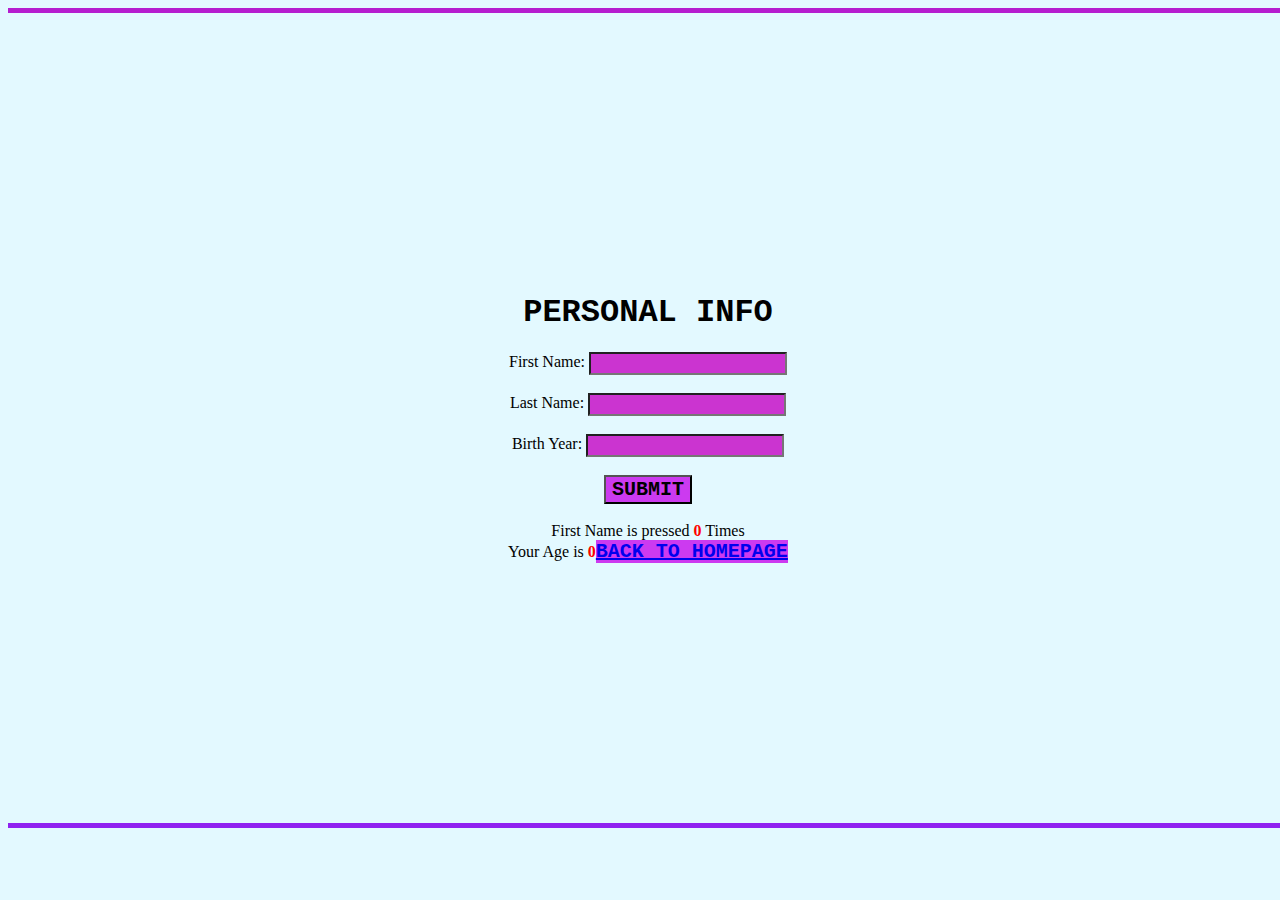
<file: activity.html>
<!DOCTYPE html>
<html>

<head>
    <style>
        .container {
            width: 100%;
            height: 90vh;
            background: #e3f9ff;
            display: flex;
            align-items: center;
            justify-content: center;
            border-top: 5px solid #b51dcf;
            border-bottom: 5px solid #9022f0;
        }
        .btn{
            background: #cc3af0;
            font-size: 20px;
            font-family: 'Courier New', Courier, monospace;
            font-weight: bold;
        }
        h1{
            font-family: 'Courier New', Courier, monospace;
            font-weight: bolder;
        }
        .inp{
            background-color: #cb34d0;
            font-size: 15px;
            font-family: 'Courier New', Courier, monospace;
            font-weight: bolder;
        }
    </style>
</head>

<body class="container">
    <center >
        <h1>PERSONAL INFO</h1>
        <table>
            First Name: <input id="myText" class="inp" onkeydown="count()"><br><br>
            Last Name: <input id="myText" class="inp" onkeydown="count()"><br><br>
            Birth Year: <input id="date" class="inp"><br><br>
            <button onclick="mes()" class="btn">SUBMIT</button><br><br>
            First Name is pressed <span id="countnum" style="color: red; font-weight: bolder;">0</span> Times<br>
            Your Age is <span id="date1" style="color: red; font-weight: bolder;">0</span>
            <a href="/Users/Ivy Kate Patalay/OneDrive/Desktop/PORTFOLIO/index.html" class="btn">BACK TO HOMEPAGE</a>
        </table>
    </center>
    <script>
      function count(){
          var countnum = document.getElementById("countnum").innerHTML;
          document.getElementById("countnum").innerHTML = Number (countnum) + 1;
      }
        function mes() {
            alert("Your Information is Saved!")
        }
        var date = document.getElementById("date");
        var date1 = document.getElementById("date1");
        var y = 2023

        date.addEventListener("keyup", function () {
            var val = date.value;
            date1.innerText = (y - val);
        });
    </script>
</body>

</html>
</file>
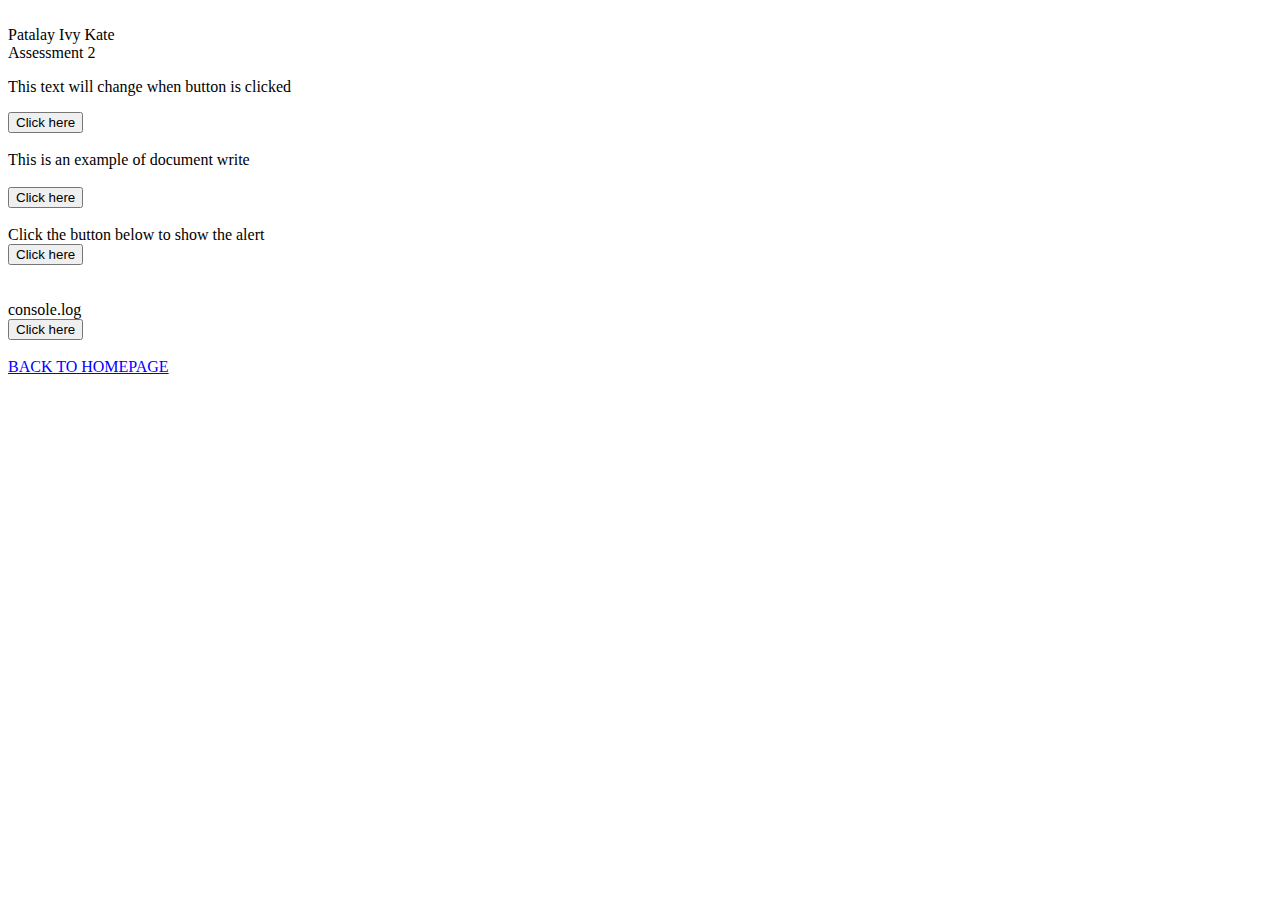
<file: events/1.html>
<html xmlns:v="urn:schemas-microsoft-com:vml"
xmlns:o="urn:schemas-microsoft-com:office:office"
xmlns:w="urn:schemas-microsoft-com:office:word"
xmlns:m="http://schemas.microsoft.com/office/2004/12/omml"
xmlns="http://www.w3.org/TR/REC-html40">

<head>
<meta http-equiv=Content-Type content="text/html; charset=us-ascii">
<meta name=ProgId content=Word.Document>
<meta name=Generator content="Microsoft Word 15">
<meta name=Originator content="Microsoft Word 15">
<link rel=File-List href="1_files/filelist.xml">
<!--[if gte mso 9]><xml>
 <o:DocumentProperties>
  <o:Author>Ivy Kate</o:Author>
  <o:Template>Normal</o:Template>
  <o:LastAuthor>Ivy Kate</o:LastAuthor>
  <o:Revision>2</o:Revision>
  <o:TotalTime>0</o:TotalTime>
  <o:Created>2023-05-05T06:00:00Z</o:Created>
  <o:LastSaved>2023-05-05T06:00:00Z</o:LastSaved>
  <o:Pages>1</o:Pages>
  <o:Words>40</o:Words>
  <o:Characters>231</o:Characters>
  <o:Lines>1</o:Lines>
  <o:Paragraphs>1</o:Paragraphs>
  <o:CharactersWithSpaces>270</o:CharactersWithSpaces>
  <o:Version>16.00</o:Version>
 </o:DocumentProperties>
 <o:OfficeDocumentSettings>
  <o:AllowPNG/>
 </o:OfficeDocumentSettings>
</xml><![endif]-->
<link rel=themeData href="1_files/themedata.thmx">
<link rel=colorSchemeMapping href="1_files/colorschememapping.xml">
<!--[if gte mso 9]><xml>
 <w:WordDocument>
  <w:View>Print</w:View>
  <w:Zoom>69</w:Zoom>
  <w:GrammarState>Clean</w:GrammarState>
  <w:TrackMoves>false</w:TrackMoves>
  <w:TrackFormatting/>
  <w:ValidateAgainstSchemas/>
  <w:SaveIfXMLInvalid>false</w:SaveIfXMLInvalid>
  <w:IgnoreMixedContent>false</w:IgnoreMixedContent>
  <w:AlwaysShowPlaceholderText>false</w:AlwaysShowPlaceholderText>
  <w:DoNotPromoteQF/>
  <w:LidThemeOther>EN-US</w:LidThemeOther>
  <w:LidThemeAsian>X-NONE</w:LidThemeAsian>
  <w:LidThemeComplexScript>X-NONE</w:LidThemeComplexScript>
  <w:Compatibility>
   <w:BreakWrappedTables/>
   <w:SplitPgBreakAndParaMark/>
  </w:Compatibility>
  <m:mathPr>
   <m:mathFont m:val="Cambria Math"/>
   <m:brkBin m:val="before"/>
   <m:brkBinSub m:val="&#45;-"/>
   <m:smallFrac m:val="off"/>
   <m:dispDef/>
   <m:lMargin m:val="0"/>
   <m:rMargin m:val="0"/>
   <m:defJc m:val="centerGroup"/>
   <m:wrapIndent m:val="1440"/>
   <m:intLim m:val="subSup"/>
   <m:naryLim m:val="undOvr"/>
  </m:mathPr></w:WordDocument>
</xml><![endif]--><!--[if gte mso 9]><xml>
 <w:LatentStyles DefLockedState="false" DefUnhideWhenUsed="false"
  DefSemiHidden="false" DefQFormat="false" DefPriority="99"
  LatentStyleCount="376">
  <w:LsdException Locked="false" Priority="0" QFormat="true" Name="Normal"/>
  <w:LsdException Locked="false" Priority="9" QFormat="true" Name="heading 1"/>
  <w:LsdException Locked="false" Priority="9" SemiHidden="true"
   UnhideWhenUsed="true" QFormat="true" Name="heading 2"/>
  <w:LsdException Locked="false" Priority="9" SemiHidden="true"
   UnhideWhenUsed="true" QFormat="true" Name="heading 3"/>
  <w:LsdException Locked="false" Priority="9" SemiHidden="true"
   UnhideWhenUsed="true" QFormat="true" Name="heading 4"/>
  <w:LsdException Locked="false" Priority="9" SemiHidden="true"
   UnhideWhenUsed="true" QFormat="true" Name="heading 5"/>
  <w:LsdException Locked="false" Priority="9" SemiHidden="true"
   UnhideWhenUsed="true" QFormat="true" Name="heading 6"/>
  <w:LsdException Locked="false" Priority="9" SemiHidden="true"
   UnhideWhenUsed="true" QFormat="true" Name="heading 7"/>
  <w:LsdException Locked="false" Priority="9" SemiHidden="true"
   UnhideWhenUsed="true" QFormat="true" Name="heading 8"/>
  <w:LsdException Locked="false" Priority="9" SemiHidden="true"
   UnhideWhenUsed="true" QFormat="true" Name="heading 9"/>
  <w:LsdException Locked="false" SemiHidden="true" UnhideWhenUsed="true"
   Name="index 1"/>
  <w:LsdException Locked="false" SemiHidden="true" UnhideWhenUsed="true"
   Name="index 2"/>
  <w:LsdException Locked="false" SemiHidden="true" UnhideWhenUsed="true"
   Name="index 3"/>
  <w:LsdException Locked="false" SemiHidden="true" UnhideWhenUsed="true"
   Name="index 4"/>
  <w:LsdException Locked="false" SemiHidden="true" UnhideWhenUsed="true"
   Name="index 5"/>
  <w:LsdException Locked="false" SemiHidden="true" UnhideWhenUsed="true"
   Name="index 6"/>
  <w:LsdException Locked="false" SemiHidden="true" UnhideWhenUsed="true"
   Name="index 7"/>
  <w:LsdException Locked="false" SemiHidden="true" UnhideWhenUsed="true"
   Name="index 8"/>
  <w:LsdException Locked="false" SemiHidden="true" UnhideWhenUsed="true"
   Name="index 9"/>
  <w:LsdException Locked="false" Priority="39" SemiHidden="true"
   UnhideWhenUsed="true" Name="toc 1"/>
  <w:LsdException Locked="false" Priority="39" SemiHidden="true"
   UnhideWhenUsed="true" Name="toc 2"/>
  <w:LsdException Locked="false" Priority="39" SemiHidden="true"
   UnhideWhenUsed="true" Name="toc 3"/>
  <w:LsdException Locked="false" Priority="39" SemiHidden="true"
   UnhideWhenUsed="true" Name="toc 4"/>
  <w:LsdException Locked="false" Priority="39" SemiHidden="true"
   UnhideWhenUsed="true" Name="toc 5"/>
  <w:LsdException Locked="false" Priority="39" SemiHidden="true"
   UnhideWhenUsed="true" Name="toc 6"/>
  <w:LsdException Locked="false" Priority="39" SemiHidden="true"
   UnhideWhenUsed="true" Name="toc 7"/>
  <w:LsdException Locked="false" Priority="39" SemiHidden="true"
   UnhideWhenUsed="true" Name="toc 8"/>
  <w:LsdException Locked="false" Priority="39" SemiHidden="true"
   UnhideWhenUsed="true" Name="toc 9"/>
  <w:LsdException Locked="false" SemiHidden="true" UnhideWhenUsed="true"
   Name="Normal Indent"/>
  <w:LsdException Locked="false" SemiHidden="true" UnhideWhenUsed="true"
   Name="footnote text"/>
  <w:LsdException Locked="false" SemiHidden="true" UnhideWhenUsed="true"
   Name="annotation text"/>
  <w:LsdException Locked="false" SemiHidden="true" UnhideWhenUsed="true"
   Name="header"/>
  <w:LsdException Locked="false" SemiHidden="true" UnhideWhenUsed="true"
   Name="footer"/>
  <w:LsdException Locked="false" SemiHidden="true" UnhideWhenUsed="true"
   Name="index heading"/>
  <w:LsdException Locked="false" Priority="35" SemiHidden="true"
   UnhideWhenUsed="true" QFormat="true" Name="caption"/>
  <w:LsdException Locked="false" SemiHidden="true" UnhideWhenUsed="true"
   Name="table of figures"/>
  <w:LsdException Locked="false" SemiHidden="true" UnhideWhenUsed="true"
   Name="envelope address"/>
  <w:LsdException Locked="false" SemiHidden="true" UnhideWhenUsed="true"
   Name="envelope return"/>
  <w:LsdException Locked="false" SemiHidden="true" UnhideWhenUsed="true"
   Name="footnote reference"/>
  <w:LsdException Locked="false" SemiHidden="true" UnhideWhenUsed="true"
   Name="annotation reference"/>
  <w:LsdException Locked="false" SemiHidden="true" UnhideWhenUsed="true"
   Name="line number"/>
  <w:LsdException Locked="false" SemiHidden="true" UnhideWhenUsed="true"
   Name="page number"/>
  <w:LsdException Locked="false" SemiHidden="true" UnhideWhenUsed="true"
   Name="endnote reference"/>
  <w:LsdException Locked="false" SemiHidden="true" UnhideWhenUsed="true"
   Name="endnote text"/>
  <w:LsdException Locked="false" SemiHidden="true" UnhideWhenUsed="true"
   Name="table of authorities"/>
  <w:LsdException Locked="false" SemiHidden="true" UnhideWhenUsed="true"
   Name="macro"/>
  <w:LsdException Locked="false" SemiHidden="true" UnhideWhenUsed="true"
   Name="toa heading"/>
  <w:LsdException Locked="false" SemiHidden="true" UnhideWhenUsed="true"
   Name="List"/>
  <w:LsdException Locked="false" SemiHidden="true" UnhideWhenUsed="true"
   Name="List Bullet"/>
  <w:LsdException Locked="false" SemiHidden="true" UnhideWhenUsed="true"
   Name="List Number"/>
  <w:LsdException Locked="false" SemiHidden="true" UnhideWhenUsed="true"
   Name="List 2"/>
  <w:LsdException Locked="false" SemiHidden="true" UnhideWhenUsed="true"
   Name="List 3"/>
  <w:LsdException Locked="false" SemiHidden="true" UnhideWhenUsed="true"
   Name="List 4"/>
  <w:LsdException Locked="false" SemiHidden="true" UnhideWhenUsed="true"
   Name="List 5"/>
  <w:LsdException Locked="false" SemiHidden="true" UnhideWhenUsed="true"
   Name="List Bullet 2"/>
  <w:LsdException Locked="false" SemiHidden="true" UnhideWhenUsed="true"
   Name="List Bullet 3"/>
  <w:LsdException Locked="false" SemiHidden="true" UnhideWhenUsed="true"
   Name="List Bullet 4"/>
  <w:LsdException Locked="false" SemiHidden="true" UnhideWhenUsed="true"
   Name="List Bullet 5"/>
  <w:LsdException Locked="false" SemiHidden="true" UnhideWhenUsed="true"
   Name="List Number 2"/>
  <w:LsdException Locked="false" SemiHidden="true" UnhideWhenUsed="true"
   Name="List Number 3"/>
  <w:LsdException Locked="false" SemiHidden="true" UnhideWhenUsed="true"
   Name="List Number 4"/>
  <w:LsdException Locked="false" SemiHidden="true" UnhideWhenUsed="true"
   Name="List Number 5"/>
  <w:LsdException Locked="false" Priority="10" QFormat="true" Name="Title"/>
  <w:LsdException Locked="false" SemiHidden="true" UnhideWhenUsed="true"
   Name="Closing"/>
  <w:LsdException Locked="false" SemiHidden="true" UnhideWhenUsed="true"
   Name="Signature"/>
  <w:LsdException Locked="false" Priority="1" SemiHidden="true"
   UnhideWhenUsed="true" Name="Default Paragraph Font"/>
  <w:LsdException Locked="false" SemiHidden="true" UnhideWhenUsed="true"
   Name="Body Text"/>
  <w:LsdException Locked="false" SemiHidden="true" UnhideWhenUsed="true"
   Name="Body Text Indent"/>
  <w:LsdException Locked="false" SemiHidden="true" UnhideWhenUsed="true"
   Name="List Continue"/>
  <w:LsdException Locked="false" SemiHidden="true" UnhideWhenUsed="true"
   Name="List Continue 2"/>
  <w:LsdException Locked="false" SemiHidden="true" UnhideWhenUsed="true"
   Name="List Continue 3"/>
  <w:LsdException Locked="false" SemiHidden="true" UnhideWhenUsed="true"
   Name="List Continue 4"/>
  <w:LsdException Locked="false" SemiHidden="true" UnhideWhenUsed="true"
   Name="List Continue 5"/>
  <w:LsdException Locked="false" SemiHidden="true" UnhideWhenUsed="true"
   Name="Message Header"/>
  <w:LsdException Locked="false" Priority="11" QFormat="true" Name="Subtitle"/>
  <w:LsdException Locked="false" SemiHidden="true" UnhideWhenUsed="true"
   Name="Salutation"/>
  <w:LsdException Locked="false" SemiHidden="true" UnhideWhenUsed="true"
   Name="Date"/>
  <w:LsdException Locked="false" SemiHidden="true" UnhideWhenUsed="true"
   Name="Body Text First Indent"/>
  <w:LsdException Locked="false" SemiHidden="true" UnhideWhenUsed="true"
   Name="Body Text First Indent 2"/>
  <w:LsdException Locked="false" SemiHidden="true" UnhideWhenUsed="true"
   Name="Note Heading"/>
  <w:LsdException Locked="false" SemiHidden="true" UnhideWhenUsed="true"
   Name="Body Text 2"/>
  <w:LsdException Locked="false" SemiHidden="true" UnhideWhenUsed="true"
   Name="Body Text 3"/>
  <w:LsdException Locked="false" SemiHidden="true" UnhideWhenUsed="true"
   Name="Body Text Indent 2"/>
  <w:LsdException Locked="false" SemiHidden="true" UnhideWhenUsed="true"
   Name="Body Text Indent 3"/>
  <w:LsdException Locked="false" SemiHidden="true" UnhideWhenUsed="true"
   Name="Block Text"/>
  <w:LsdException Locked="false" SemiHidden="true" UnhideWhenUsed="true"
   Name="Hyperlink"/>
  <w:LsdException Locked="false" SemiHidden="true" UnhideWhenUsed="true"
   Name="FollowedHyperlink"/>
  <w:LsdException Locked="false" Priority="22" QFormat="true" Name="Strong"/>
  <w:LsdException Locked="false" Priority="20" QFormat="true" Name="Emphasis"/>
  <w:LsdException Locked="false" SemiHidden="true" UnhideWhenUsed="true"
   Name="Document Map"/>
  <w:LsdException Locked="false" SemiHidden="true" UnhideWhenUsed="true"
   Name="Plain Text"/>
  <w:LsdException Locked="false" SemiHidden="true" UnhideWhenUsed="true"
   Name="E-mail Signature"/>
  <w:LsdException Locked="false" SemiHidden="true" UnhideWhenUsed="true"
   Name="HTML Top of Form"/>
  <w:LsdException Locked="false" SemiHidden="true" UnhideWhenUsed="true"
   Name="HTML Bottom of Form"/>
  <w:LsdException Locked="false" SemiHidden="true" UnhideWhenUsed="true"
   Name="Normal (Web)"/>
  <w:LsdException Locked="false" SemiHidden="true" UnhideWhenUsed="true"
   Name="HTML Acronym"/>
  <w:LsdException Locked="false" SemiHidden="true" UnhideWhenUsed="true"
   Name="HTML Address"/>
  <w:LsdException Locked="false" SemiHidden="true" UnhideWhenUsed="true"
   Name="HTML Cite"/>
  <w:LsdException Locked="false" SemiHidden="true" UnhideWhenUsed="true"
   Name="HTML Code"/>
  <w:LsdException Locked="false" SemiHidden="true" UnhideWhenUsed="true"
   Name="HTML Definition"/>
  <w:LsdException Locked="false" SemiHidden="true" UnhideWhenUsed="true"
   Name="HTML Keyboard"/>
  <w:LsdException Locked="false" SemiHidden="true" UnhideWhenUsed="true"
   Name="HTML Preformatted"/>
  <w:LsdException Locked="false" SemiHidden="true" UnhideWhenUsed="true"
   Name="HTML Sample"/>
  <w:LsdException Locked="false" SemiHidden="true" UnhideWhenUsed="true"
   Name="HTML Typewriter"/>
  <w:LsdException Locked="false" SemiHidden="true" UnhideWhenUsed="true"
   Name="HTML Variable"/>
  <w:LsdException Locked="false" SemiHidden="true" UnhideWhenUsed="true"
   Name="Normal Table"/>
  <w:LsdException Locked="false" SemiHidden="true" UnhideWhenUsed="true"
   Name="annotation subject"/>
  <w:LsdException Locked="false" SemiHidden="true" UnhideWhenUsed="true"
   Name="No List"/>
  <w:LsdException Locked="false" SemiHidden="true" UnhideWhenUsed="true"
   Name="Outline List 1"/>
  <w:LsdException Locked="false" SemiHidden="true" UnhideWhenUsed="true"
   Name="Outline List 2"/>
  <w:LsdException Locked="false" SemiHidden="true" UnhideWhenUsed="true"
   Name="Outline List 3"/>
  <w:LsdException Locked="false" SemiHidden="true" UnhideWhenUsed="true"
   Name="Table Simple 1"/>
  <w:LsdException Locked="false" SemiHidden="true" UnhideWhenUsed="true"
   Name="Table Simple 2"/>
  <w:LsdException Locked="false" SemiHidden="true" UnhideWhenUsed="true"
   Name="Table Simple 3"/>
  <w:LsdException Locked="false" SemiHidden="true" UnhideWhenUsed="true"
   Name="Table Classic 1"/>
  <w:LsdException Locked="false" SemiHidden="true" UnhideWhenUsed="true"
   Name="Table Classic 2"/>
  <w:LsdException Locked="false" SemiHidden="true" UnhideWhenUsed="true"
   Name="Table Classic 3"/>
  <w:LsdException Locked="false" SemiHidden="true" UnhideWhenUsed="true"
   Name="Table Classic 4"/>
  <w:LsdException Locked="false" SemiHidden="true" UnhideWhenUsed="true"
   Name="Table Colorful 1"/>
  <w:LsdException Locked="false" SemiHidden="true" UnhideWhenUsed="true"
   Name="Table Colorful 2"/>
  <w:LsdException Locked="false" SemiHidden="true" UnhideWhenUsed="true"
   Name="Table Colorful 3"/>
  <w:LsdException Locked="false" SemiHidden="true" UnhideWhenUsed="true"
   Name="Table Columns 1"/>
  <w:LsdException Locked="false" SemiHidden="true" UnhideWhenUsed="true"
   Name="Table Columns 2"/>
  <w:LsdException Locked="false" SemiHidden="true" UnhideWhenUsed="true"
   Name="Table Columns 3"/>
  <w:LsdException Locked="false" SemiHidden="true" UnhideWhenUsed="true"
   Name="Table Columns 4"/>
  <w:LsdException Locked="false" SemiHidden="true" UnhideWhenUsed="true"
   Name="Table Columns 5"/>
  <w:LsdException Locked="false" SemiHidden="true" UnhideWhenUsed="true"
   Name="Table Grid 1"/>
  <w:LsdException Locked="false" SemiHidden="true" UnhideWhenUsed="true"
   Name="Table Grid 2"/>
  <w:LsdException Locked="false" SemiHidden="true" UnhideWhenUsed="true"
   Name="Table Grid 3"/>
  <w:LsdException Locked="false" SemiHidden="true" UnhideWhenUsed="true"
   Name="Table Grid 4"/>
  <w:LsdException Locked="false" SemiHidden="true" UnhideWhenUsed="true"
   Name="Table Grid 5"/>
  <w:LsdException Locked="false" SemiHidden="true" UnhideWhenUsed="true"
   Name="Table Grid 6"/>
  <w:LsdException Locked="false" SemiHidden="true" UnhideWhenUsed="true"
   Name="Table Grid 7"/>
  <w:LsdException Locked="false" SemiHidden="true" UnhideWhenUsed="true"
   Name="Table Grid 8"/>
  <w:LsdException Locked="false" SemiHidden="true" UnhideWhenUsed="true"
   Name="Table List 1"/>
  <w:LsdException Locked="false" SemiHidden="true" UnhideWhenUsed="true"
   Name="Table List 2"/>
  <w:LsdException Locked="false" SemiHidden="true" UnhideWhenUsed="true"
   Name="Table List 3"/>
  <w:LsdException Locked="false" SemiHidden="true" UnhideWhenUsed="true"
   Name="Table List 4"/>
  <w:LsdException Locked="false" SemiHidden="true" UnhideWhenUsed="true"
   Name="Table List 5"/>
  <w:LsdException Locked="false" SemiHidden="true" UnhideWhenUsed="true"
   Name="Table List 6"/>
  <w:LsdException Locked="false" SemiHidden="true" UnhideWhenUsed="true"
   Name="Table List 7"/>
  <w:LsdException Locked="false" SemiHidden="true" UnhideWhenUsed="true"
   Name="Table List 8"/>
  <w:LsdException Locked="false" SemiHidden="true" UnhideWhenUsed="true"
   Name="Table 3D effects 1"/>
  <w:LsdException Locked="false" SemiHidden="true" UnhideWhenUsed="true"
   Name="Table 3D effects 2"/>
  <w:LsdException Locked="false" SemiHidden="true" UnhideWhenUsed="true"
   Name="Table 3D effects 3"/>
  <w:LsdException Locked="false" SemiHidden="true" UnhideWhenUsed="true"
   Name="Table Contemporary"/>
  <w:LsdException Locked="false" SemiHidden="true" UnhideWhenUsed="true"
   Name="Table Elegant"/>
  <w:LsdException Locked="false" SemiHidden="true" UnhideWhenUsed="true"
   Name="Table Professional"/>
  <w:LsdException Locked="false" SemiHidden="true" UnhideWhenUsed="true"
   Name="Table Subtle 1"/>
  <w:LsdException Locked="false" SemiHidden="true" UnhideWhenUsed="true"
   Name="Table Subtle 2"/>
  <w:LsdException Locked="false" SemiHidden="true" UnhideWhenUsed="true"
   Name="Table Web 1"/>
  <w:LsdException Locked="false" SemiHidden="true" UnhideWhenUsed="true"
   Name="Table Web 2"/>
  <w:LsdException Locked="false" SemiHidden="true" UnhideWhenUsed="true"
   Name="Table Web 3"/>
  <w:LsdException Locked="false" SemiHidden="true" UnhideWhenUsed="true"
   Name="Balloon Text"/>
  <w:LsdException Locked="false" Priority="39" Name="Table Grid"/>
  <w:LsdException Locked="false" SemiHidden="true" UnhideWhenUsed="true"
   Name="Table Theme"/>
  <w:LsdException Locked="false" SemiHidden="true" Name="Placeholder Text"/>
  <w:LsdException Locked="false" Priority="1" QFormat="true" Name="No Spacing"/>
  <w:LsdException Locked="false" Priority="60" Name="Light Shading"/>
  <w:LsdException Locked="false" Priority="61" Name="Light List"/>
  <w:LsdException Locked="false" Priority="62" Name="Light Grid"/>
  <w:LsdException Locked="false" Priority="63" Name="Medium Shading 1"/>
  <w:LsdException Locked="false" Priority="64" Name="Medium Shading 2"/>
  <w:LsdException Locked="false" Priority="65" Name="Medium List 1"/>
  <w:LsdException Locked="false" Priority="66" Name="Medium List 2"/>
  <w:LsdException Locked="false" Priority="67" Name="Medium Grid 1"/>
  <w:LsdException Locked="false" Priority="68" Name="Medium Grid 2"/>
  <w:LsdException Locked="false" Priority="69" Name="Medium Grid 3"/>
  <w:LsdException Locked="false" Priority="70" Name="Dark List"/>
  <w:LsdException Locked="false" Priority="71" Name="Colorful Shading"/>
  <w:LsdException Locked="false" Priority="72" Name="Colorful List"/>
  <w:LsdException Locked="false" Priority="73" Name="Colorful Grid"/>
  <w:LsdException Locked="false" Priority="60" Name="Light Shading Accent 1"/>
  <w:LsdException Locked="false" Priority="61" Name="Light List Accent 1"/>
  <w:LsdException Locked="false" Priority="62" Name="Light Grid Accent 1"/>
  <w:LsdException Locked="false" Priority="63" Name="Medium Shading 1 Accent 1"/>
  <w:LsdException Locked="false" Priority="64" Name="Medium Shading 2 Accent 1"/>
  <w:LsdException Locked="false" Priority="65" Name="Medium List 1 Accent 1"/>
  <w:LsdException Locked="false" SemiHidden="true" Name="Revision"/>
  <w:LsdException Locked="false" Priority="34" QFormat="true"
   Name="List Paragraph"/>
  <w:LsdException Locked="false" Priority="29" QFormat="true" Name="Quote"/>
  <w:LsdException Locked="false" Priority="30" QFormat="true"
   Name="Intense Quote"/>
  <w:LsdException Locked="false" Priority="66" Name="Medium List 2 Accent 1"/>
  <w:LsdException Locked="false" Priority="67" Name="Medium Grid 1 Accent 1"/>
  <w:LsdException Locked="false" Priority="68" Name="Medium Grid 2 Accent 1"/>
  <w:LsdException Locked="false" Priority="69" Name="Medium Grid 3 Accent 1"/>
  <w:LsdException Locked="false" Priority="70" Name="Dark List Accent 1"/>
  <w:LsdException Locked="false" Priority="71" Name="Colorful Shading Accent 1"/>
  <w:LsdException Locked="false" Priority="72" Name="Colorful List Accent 1"/>
  <w:LsdException Locked="false" Priority="73" Name="Colorful Grid Accent 1"/>
  <w:LsdException Locked="false" Priority="60" Name="Light Shading Accent 2"/>
  <w:LsdException Locked="false" Priority="61" Name="Light List Accent 2"/>
  <w:LsdException Locked="false" Priority="62" Name="Light Grid Accent 2"/>
  <w:LsdException Locked="false" Priority="63" Name="Medium Shading 1 Accent 2"/>
  <w:LsdException Locked="false" Priority="64" Name="Medium Shading 2 Accent 2"/>
  <w:LsdException Locked="false" Priority="65" Name="Medium List 1 Accent 2"/>
  <w:LsdException Locked="false" Priority="66" Name="Medium List 2 Accent 2"/>
  <w:LsdException Locked="false" Priority="67" Name="Medium Grid 1 Accent 2"/>
  <w:LsdException Locked="false" Priority="68" Name="Medium Grid 2 Accent 2"/>
  <w:LsdException Locked="false" Priority="69" Name="Medium Grid 3 Accent 2"/>
  <w:LsdException Locked="false" Priority="70" Name="Dark List Accent 2"/>
  <w:LsdException Locked="false" Priority="71" Name="Colorful Shading Accent 2"/>
  <w:LsdException Locked="false" Priority="72" Name="Colorful List Accent 2"/>
  <w:LsdException Locked="false" Priority="73" Name="Colorful Grid Accent 2"/>
  <w:LsdException Locked="false" Priority="60" Name="Light Shading Accent 3"/>
  <w:LsdException Locked="false" Priority="61" Name="Light List Accent 3"/>
  <w:LsdException Locked="false" Priority="62" Name="Light Grid Accent 3"/>
  <w:LsdException Locked="false" Priority="63" Name="Medium Shading 1 Accent 3"/>
  <w:LsdException Locked="false" Priority="64" Name="Medium Shading 2 Accent 3"/>
  <w:LsdException Locked="false" Priority="65" Name="Medium List 1 Accent 3"/>
  <w:LsdException Locked="false" Priority="66" Name="Medium List 2 Accent 3"/>
  <w:LsdException Locked="false" Priority="67" Name="Medium Grid 1 Accent 3"/>
  <w:LsdException Locked="false" Priority="68" Name="Medium Grid 2 Accent 3"/>
  <w:LsdException Locked="false" Priority="69" Name="Medium Grid 3 Accent 3"/>
  <w:LsdException Locked="false" Priority="70" Name="Dark List Accent 3"/>
  <w:LsdException Locked="false" Priority="71" Name="Colorful Shading Accent 3"/>
  <w:LsdException Locked="false" Priority="72" Name="Colorful List Accent 3"/>
  <w:LsdException Locked="false" Priority="73" Name="Colorful Grid Accent 3"/>
  <w:LsdException Locked="false" Priority="60" Name="Light Shading Accent 4"/>
  <w:LsdException Locked="false" Priority="61" Name="Light List Accent 4"/>
  <w:LsdException Locked="false" Priority="62" Name="Light Grid Accent 4"/>
  <w:LsdException Locked="false" Priority="63" Name="Medium Shading 1 Accent 4"/>
  <w:LsdException Locked="false" Priority="64" Name="Medium Shading 2 Accent 4"/>
  <w:LsdException Locked="false" Priority="65" Name="Medium List 1 Accent 4"/>
  <w:LsdException Locked="false" Priority="66" Name="Medium List 2 Accent 4"/>
  <w:LsdException Locked="false" Priority="67" Name="Medium Grid 1 Accent 4"/>
  <w:LsdException Locked="false" Priority="68" Name="Medium Grid 2 Accent 4"/>
  <w:LsdException Locked="false" Priority="69" Name="Medium Grid 3 Accent 4"/>
  <w:LsdException Locked="false" Priority="70" Name="Dark List Accent 4"/>
  <w:LsdException Locked="false" Priority="71" Name="Colorful Shading Accent 4"/>
  <w:LsdException Locked="false" Priority="72" Name="Colorful List Accent 4"/>
  <w:LsdException Locked="false" Priority="73" Name="Colorful Grid Accent 4"/>
  <w:LsdException Locked="false" Priority="60" Name="Light Shading Accent 5"/>
  <w:LsdException Locked="false" Priority="61" Name="Light List Accent 5"/>
  <w:LsdException Locked="false" Priority="62" Name="Light Grid Accent 5"/>
  <w:LsdException Locked="false" Priority="63" Name="Medium Shading 1 Accent 5"/>
  <w:LsdException Locked="false" Priority="64" Name="Medium Shading 2 Accent 5"/>
  <w:LsdException Locked="false" Priority="65" Name="Medium List 1 Accent 5"/>
  <w:LsdException Locked="false" Priority="66" Name="Medium List 2 Accent 5"/>
  <w:LsdException Locked="false" Priority="67" Name="Medium Grid 1 Accent 5"/>
  <w:LsdException Locked="false" Priority="68" Name="Medium Grid 2 Accent 5"/>
  <w:LsdException Locked="false" Priority="69" Name="Medium Grid 3 Accent 5"/>
  <w:LsdException Locked="false" Priority="70" Name="Dark List Accent 5"/>
  <w:LsdException Locked="false" Priority="71" Name="Colorful Shading Accent 5"/>
  <w:LsdException Locked="false" Priority="72" Name="Colorful List Accent 5"/>
  <w:LsdException Locked="false" Priority="73" Name="Colorful Grid Accent 5"/>
  <w:LsdException Locked="false" Priority="60" Name="Light Shading Accent 6"/>
  <w:LsdException Locked="false" Priority="61" Name="Light List Accent 6"/>
  <w:LsdException Locked="false" Priority="62" Name="Light Grid Accent 6"/>
  <w:LsdException Locked="false" Priority="63" Name="Medium Shading 1 Accent 6"/>
  <w:LsdException Locked="false" Priority="64" Name="Medium Shading 2 Accent 6"/>
  <w:LsdException Locked="false" Priority="65" Name="Medium List 1 Accent 6"/>
  <w:LsdException Locked="false" Priority="66" Name="Medium List 2 Accent 6"/>
  <w:LsdException Locked="false" Priority="67" Name="Medium Grid 1 Accent 6"/>
  <w:LsdException Locked="false" Priority="68" Name="Medium Grid 2 Accent 6"/>
  <w:LsdException Locked="false" Priority="69" Name="Medium Grid 3 Accent 6"/>
  <w:LsdException Locked="false" Priority="70" Name="Dark List Accent 6"/>
  <w:LsdException Locked="false" Priority="71" Name="Colorful Shading Accent 6"/>
  <w:LsdException Locked="false" Priority="72" Name="Colorful List Accent 6"/>
  <w:LsdException Locked="false" Priority="73" Name="Colorful Grid Accent 6"/>
  <w:LsdException Locked="false" Priority="19" QFormat="true"
   Name="Subtle Emphasis"/>
  <w:LsdException Locked="false" Priority="21" QFormat="true"
   Name="Intense Emphasis"/>
  <w:LsdException Locked="false" Priority="31" QFormat="true"
   Name="Subtle Reference"/>
  <w:LsdException Locked="false" Priority="32" QFormat="true"
   Name="Intense Reference"/>
  <w:LsdException Locked="false" Priority="33" QFormat="true" Name="Book Title"/>
  <w:LsdException Locked="false" Priority="37" SemiHidden="true"
   UnhideWhenUsed="true" Name="Bibliography"/>
  <w:LsdException Locked="false" Priority="39" SemiHidden="true"
   UnhideWhenUsed="true" QFormat="true" Name="TOC Heading"/>
  <w:LsdException Locked="false" Priority="41" Name="Plain Table 1"/>
  <w:LsdException Locked="false" Priority="42" Name="Plain Table 2"/>
  <w:LsdException Locked="false" Priority="43" Name="Plain Table 3"/>
  <w:LsdException Locked="false" Priority="44" Name="Plain Table 4"/>
  <w:LsdException Locked="false" Priority="45" Name="Plain Table 5"/>
  <w:LsdException Locked="false" Priority="40" Name="Grid Table Light"/>
  <w:LsdException Locked="false" Priority="46" Name="Grid Table 1 Light"/>
  <w:LsdException Locked="false" Priority="47" Name="Grid Table 2"/>
  <w:LsdException Locked="false" Priority="48" Name="Grid Table 3"/>
  <w:LsdException Locked="false" Priority="49" Name="Grid Table 4"/>
  <w:LsdException Locked="false" Priority="50" Name="Grid Table 5 Dark"/>
  <w:LsdException Locked="false" Priority="51" Name="Grid Table 6 Colorful"/>
  <w:LsdException Locked="false" Priority="52" Name="Grid Table 7 Colorful"/>
  <w:LsdException Locked="false" Priority="46"
   Name="Grid Table 1 Light Accent 1"/>
  <w:LsdException Locked="false" Priority="47" Name="Grid Table 2 Accent 1"/>
  <w:LsdException Locked="false" Priority="48" Name="Grid Table 3 Accent 1"/>
  <w:LsdException Locked="false" Priority="49" Name="Grid Table 4 Accent 1"/>
  <w:LsdException Locked="false" Priority="50" Name="Grid Table 5 Dark Accent 1"/>
  <w:LsdException Locked="false" Priority="51"
   Name="Grid Table 6 Colorful Accent 1"/>
  <w:LsdException Locked="false" Priority="52"
   Name="Grid Table 7 Colorful Accent 1"/>
  <w:LsdException Locked="false" Priority="46"
   Name="Grid Table 1 Light Accent 2"/>
  <w:LsdException Locked="false" Priority="47" Name="Grid Table 2 Accent 2"/>
  <w:LsdException Locked="false" Priority="48" Name="Grid Table 3 Accent 2"/>
  <w:LsdException Locked="false" Priority="49" Name="Grid Table 4 Accent 2"/>
  <w:LsdException Locked="false" Priority="50" Name="Grid Table 5 Dark Accent 2"/>
  <w:LsdException Locked="false" Priority="51"
   Name="Grid Table 6 Colorful Accent 2"/>
  <w:LsdException Locked="false" Priority="52"
   Name="Grid Table 7 Colorful Accent 2"/>
  <w:LsdException Locked="false" Priority="46"
   Name="Grid Table 1 Light Accent 3"/>
  <w:LsdException Locked="false" Priority="47" Name="Grid Table 2 Accent 3"/>
  <w:LsdException Locked="false" Priority="48" Name="Grid Table 3 Accent 3"/>
  <w:LsdException Locked="false" Priority="49" Name="Grid Table 4 Accent 3"/>
  <w:LsdException Locked="false" Priority="50" Name="Grid Table 5 Dark Accent 3"/>
  <w:LsdException Locked="false" Priority="51"
   Name="Grid Table 6 Colorful Accent 3"/>
  <w:LsdException Locked="false" Priority="52"
   Name="Grid Table 7 Colorful Accent 3"/>
  <w:LsdException Locked="false" Priority="46"
   Name="Grid Table 1 Light Accent 4"/>
  <w:LsdException Locked="false" Priority="47" Name="Grid Table 2 Accent 4"/>
  <w:LsdException Locked="false" Priority="48" Name="Grid Table 3 Accent 4"/>
  <w:LsdException Locked="false" Priority="49" Name="Grid Table 4 Accent 4"/>
  <w:LsdException Locked="false" Priority="50" Name="Grid Table 5 Dark Accent 4"/>
  <w:LsdException Locked="false" Priority="51"
   Name="Grid Table 6 Colorful Accent 4"/>
  <w:LsdException Locked="false" Priority="52"
   Name="Grid Table 7 Colorful Accent 4"/>
  <w:LsdException Locked="false" Priority="46"
   Name="Grid Table 1 Light Accent 5"/>
  <w:LsdException Locked="false" Priority="47" Name="Grid Table 2 Accent 5"/>
  <w:LsdException Locked="false" Priority="48" Name="Grid Table 3 Accent 5"/>
  <w:LsdException Locked="false" Priority="49" Name="Grid Table 4 Accent 5"/>
  <w:LsdException Locked="false" Priority="50" Name="Grid Table 5 Dark Accent 5"/>
  <w:LsdException Locked="false" Priority="51"
   Name="Grid Table 6 Colorful Accent 5"/>
  <w:LsdException Locked="false" Priority="52"
   Name="Grid Table 7 Colorful Accent 5"/>
  <w:LsdException Locked="false" Priority="46"
   Name="Grid Table 1 Light Accent 6"/>
  <w:LsdException Locked="false" Priority="47" Name="Grid Table 2 Accent 6"/>
  <w:LsdException Locked="false" Priority="48" Name="Grid Table 3 Accent 6"/>
  <w:LsdException Locked="false" Priority="49" Name="Grid Table 4 Accent 6"/>
  <w:LsdException Locked="false" Priority="50" Name="Grid Table 5 Dark Accent 6"/>
  <w:LsdException Locked="false" Priority="51"
   Name="Grid Table 6 Colorful Accent 6"/>
  <w:LsdException Locked="false" Priority="52"
   Name="Grid Table 7 Colorful Accent 6"/>
  <w:LsdException Locked="false" Priority="46" Name="List Table 1 Light"/>
  <w:LsdException Locked="false" Priority="47" Name="List Table 2"/>
  <w:LsdException Locked="false" Priority="48" Name="List Table 3"/>
  <w:LsdException Locked="false" Priority="49" Name="List Table 4"/>
  <w:LsdException Locked="false" Priority="50" Name="List Table 5 Dark"/>
  <w:LsdException Locked="false" Priority="51" Name="List Table 6 Colorful"/>
  <w:LsdException Locked="false" Priority="52" Name="List Table 7 Colorful"/>
  <w:LsdException Locked="false" Priority="46"
   Name="List Table 1 Light Accent 1"/>
  <w:LsdException Locked="false" Priority="47" Name="List Table 2 Accent 1"/>
  <w:LsdException Locked="false" Priority="48" Name="List Table 3 Accent 1"/>
  <w:LsdException Locked="false" Priority="49" Name="List Table 4 Accent 1"/>
  <w:LsdException Locked="false" Priority="50" Name="List Table 5 Dark Accent 1"/>
  <w:LsdException Locked="false" Priority="51"
   Name="List Table 6 Colorful Accent 1"/>
  <w:LsdException Locked="false" Priority="52"
   Name="List Table 7 Colorful Accent 1"/>
  <w:LsdException Locked="false" Priority="46"
   Name="List Table 1 Light Accent 2"/>
  <w:LsdException Locked="false" Priority="47" Name="List Table 2 Accent 2"/>
  <w:LsdException Locked="false" Priority="48" Name="List Table 3 Accent 2"/>
  <w:LsdException Locked="false" Priority="49" Name="List Table 4 Accent 2"/>
  <w:LsdException Locked="false" Priority="50" Name="List Table 5 Dark Accent 2"/>
  <w:LsdException Locked="false" Priority="51"
   Name="List Table 6 Colorful Accent 2"/>
  <w:LsdException Locked="false" Priority="52"
   Name="List Table 7 Colorful Accent 2"/>
  <w:LsdException Locked="false" Priority="46"
   Name="List Table 1 Light Accent 3"/>
  <w:LsdException Locked="false" Priority="47" Name="List Table 2 Accent 3"/>
  <w:LsdException Locked="false" Priority="48" Name="List Table 3 Accent 3"/>
  <w:LsdException Locked="false" Priority="49" Name="List Table 4 Accent 3"/>
  <w:LsdException Locked="false" Priority="50" Name="List Table 5 Dark Accent 3"/>
  <w:LsdException Locked="false" Priority="51"
   Name="List Table 6 Colorful Accent 3"/>
  <w:LsdException Locked="false" Priority="52"
   Name="List Table 7 Colorful Accent 3"/>
  <w:LsdException Locked="false" Priority="46"
   Name="List Table 1 Light Accent 4"/>
  <w:LsdException Locked="false" Priority="47" Name="List Table 2 Accent 4"/>
  <w:LsdException Locked="false" Priority="48" Name="List Table 3 Accent 4"/>
  <w:LsdException Locked="false" Priority="49" Name="List Table 4 Accent 4"/>
  <w:LsdException Locked="false" Priority="50" Name="List Table 5 Dark Accent 4"/>
  <w:LsdException Locked="false" Priority="51"
   Name="List Table 6 Colorful Accent 4"/>
  <w:LsdException Locked="false" Priority="52"
   Name="List Table 7 Colorful Accent 4"/>
  <w:LsdException Locked="false" Priority="46"
   Name="List Table 1 Light Accent 5"/>
  <w:LsdException Locked="false" Priority="47" Name="List Table 2 Accent 5"/>
  <w:LsdException Locked="false" Priority="48" Name="List Table 3 Accent 5"/>
  <w:LsdException Locked="false" Priority="49" Name="List Table 4 Accent 5"/>
  <w:LsdException Locked="false" Priority="50" Name="List Table 5 Dark Accent 5"/>
  <w:LsdException Locked="false" Priority="51"
   Name="List Table 6 Colorful Accent 5"/>
  <w:LsdException Locked="false" Priority="52"
   Name="List Table 7 Colorful Accent 5"/>
  <w:LsdException Locked="false" Priority="46"
   Name="List Table 1 Light Accent 6"/>
  <w:LsdException Locked="false" Priority="47" Name="List Table 2 Accent 6"/>
  <w:LsdException Locked="false" Priority="48" Name="List Table 3 Accent 6"/>
  <w:LsdException Locked="false" Priority="49" Name="List Table 4 Accent 6"/>
  <w:LsdException Locked="false" Priority="50" Name="List Table 5 Dark Accent 6"/>
  <w:LsdException Locked="false" Priority="51"
   Name="List Table 6 Colorful Accent 6"/>
  <w:LsdException Locked="false" Priority="52"
   Name="List Table 7 Colorful Accent 6"/>
  <w:LsdException Locked="false" SemiHidden="true" UnhideWhenUsed="true"
   Name="Mention"/>
  <w:LsdException Locked="false" SemiHidden="true" UnhideWhenUsed="true"
   Name="Smart Hyperlink"/>
  <w:LsdException Locked="false" SemiHidden="true" UnhideWhenUsed="true"
   Name="Hashtag"/>
  <w:LsdException Locked="false" SemiHidden="true" UnhideWhenUsed="true"
   Name="Unresolved Mention"/>
  <w:LsdException Locked="false" SemiHidden="true" UnhideWhenUsed="true"
   Name="Smart Link"/>
 </w:LatentStyles>
</xml><![endif]-->
<style>
<!--
 /* Font Definitions */
 @font-face
	{font-family:"Cambria Math";
	panose-1:2 4 5 3 5 4 6 3 2 4;
	mso-font-charset:0;
	mso-generic-font-family:roman;
	mso-font-pitch:variable;
	mso-font-signature:3 0 0 0 1 0;}
 /* Style Definitions */
 p.MsoNormal, li.MsoNormal, div.MsoNormal
	{mso-style-unhide:no;
	mso-style-qformat:yes;
	mso-style-parent:"";
	margin:0in;
	mso-pagination:widow-orphan;
	font-size:12.0pt;
	font-family:"Times New Roman",serif;
	mso-fareast-font-family:"Times New Roman";}
a:link, span.MsoHyperlink
	{mso-style-noshow:yes;
	mso-style-priority:99;
	color:blue;
	text-decoration:underline;
	text-underline:single;}
a:visited, span.MsoHyperlinkFollowed
	{mso-style-noshow:yes;
	mso-style-priority:99;
	color:purple;
	text-decoration:underline;
	text-underline:single;}
p
	{mso-style-noshow:yes;
	mso-style-priority:99;
	mso-margin-top-alt:auto;
	margin-right:0in;
	mso-margin-bottom-alt:auto;
	margin-left:0in;
	mso-pagination:widow-orphan;
	font-size:12.0pt;
	font-family:"Times New Roman",serif;
	mso-fareast-font-family:"Times New Roman";
	mso-fareast-theme-font:minor-fareast;}
p.msonormal0, li.msonormal0, div.msonormal0
	{mso-style-name:msonormal;
	mso-style-unhide:no;
	mso-margin-top-alt:auto;
	margin-right:0in;
	mso-margin-bottom-alt:auto;
	margin-left:0in;
	mso-pagination:widow-orphan;
	font-size:12.0pt;
	font-family:"Times New Roman",serif;
	mso-fareast-font-family:"Times New Roman";}
.MsoChpDefault
	{mso-style-type:export-only;
	mso-default-props:yes;
	font-size:10.0pt;
	mso-ansi-font-size:10.0pt;
	mso-bidi-font-size:10.0pt;
	mso-font-kerning:0pt;
	mso-ligatures:none;}
@page WordSection1
	{size:8.5in 11.0in;
	margin:1.0in 1.0in 1.0in 1.0in;
	mso-header-margin:.5in;
	mso-footer-margin:.5in;
	mso-paper-source:0;}
div.WordSection1
	{page:WordSection1;}
-->
</style>
<!--[if gte mso 10]>
<style>
 /* Style Definitions */
 table.MsoNormalTable
	{mso-style-name:"Table Normal";
	mso-tstyle-rowband-size:0;
	mso-tstyle-colband-size:0;
	mso-style-noshow:yes;
	mso-style-priority:99;
	mso-style-parent:"";
	mso-padding-alt:0in 5.4pt 0in 5.4pt;
	mso-para-margin:0in;
	mso-pagination:widow-orphan;
	font-size:10.0pt;
	font-family:"Times New Roman",serif;}
</style>
<![endif]-->
<script>
            function sup() {
              document.getElementById('sample').innerHTML = "This is an example of innerHTML";
            }
</script>
<!--[if gte mso 9]><xml>
 <o:shapedefaults v:ext="edit" spidmax="1026"/>
</xml><![endif]--><!--[if gte mso 9]><xml>
 <o:shapelayout v:ext="edit">
  <o:idmap v:ext="edit" data="1"/>
 </o:shapelayout></xml><![endif]-->
</head>

<br>

<body lang=EN-US link=blue vlink=purple style='tab-interval:.5in;word-wrap:
break-word'>

<div class=WordSection1>

<p class=MsoNormal>Patalay Ivy Kate<br>
Assessment 2 <o:p></o:p></p>

<p id=sample>This text will change when button is clicked<o:p></o:p></p>

<p class=MsoNormal><button type="button" onclick="sup()">Click here</button> <br>
<br>
<p1>This is an example of document write<br>
</p1><br>
<button type="button" onclick="document.write('This document write')">Click here</button>
<br>
<br>
<p2>Click the button below to show the alert<br>
</p2><button type="button" onclick="alert('This is an example of dialog box')">Click
here</button> <br>
<br>
<br>
<p3>console.log<br>
</p3><button type="button" onclick="console.log('This is an example of console.log')">Click
here</button> <br>
<br>
<a href="/Users/Ivy Kate Patalay/OneDrive/Desktop/PORTFOLIO/index.html">BACK TO HOMEPAGE</a> </p>

</div>

</body>

</html>
</file>
